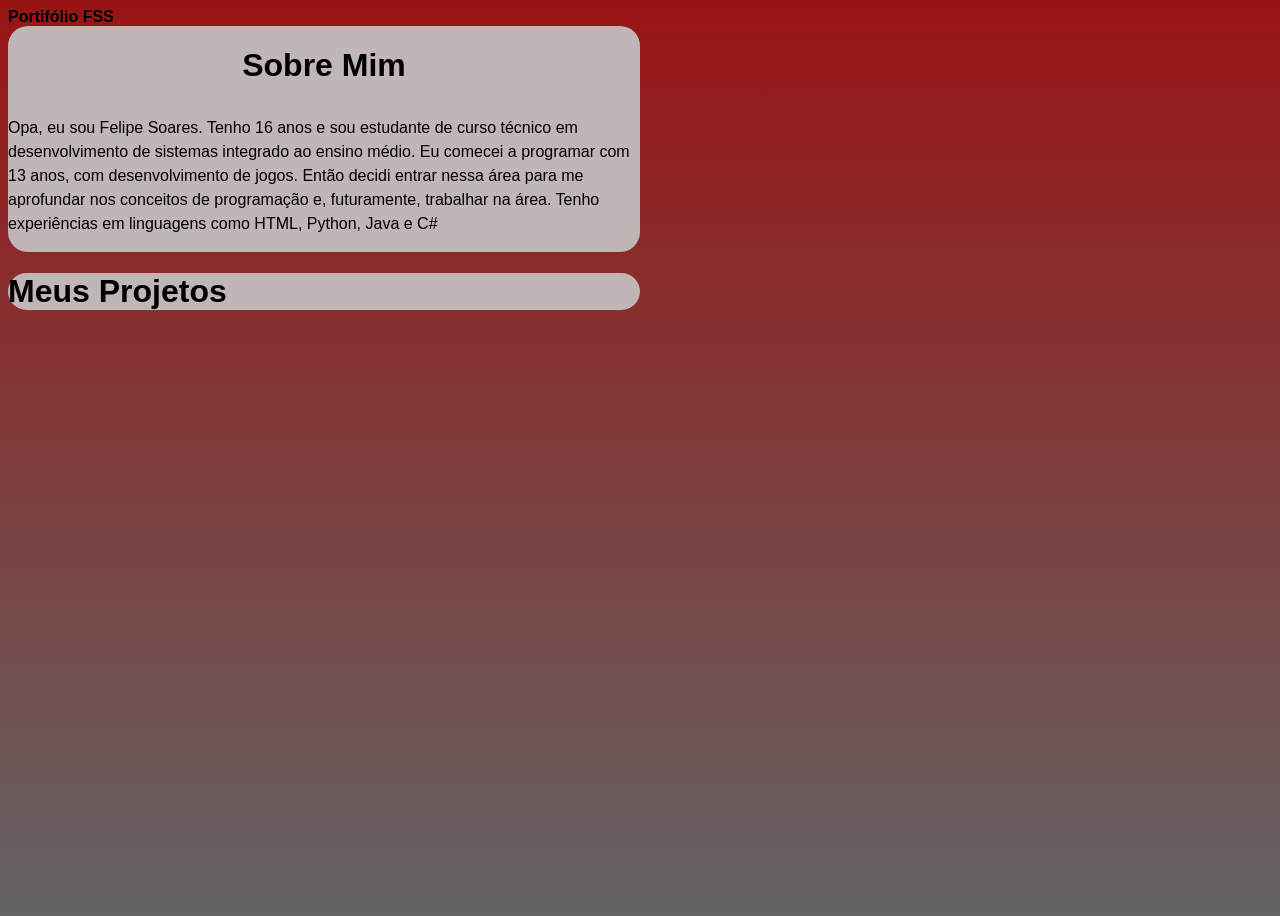
<file: index.html>
<!DOCTYPE html>

<head>
    <html lang="pt-bt"></html>
    <link rel="stylesheet" href="style.css">
    <meta charset="UTF-8">
    <title>Portifólio</title>
</head>

<body>
    <strong>Portifólio FSS</strong>
    <div class="container">

        <div id="sobre" class="card">
            <h1>Sobre Mim</h1>
            <p>Opa, eu sou Felipe Soares. Tenho 16 anos e sou estudante de curso técnico em desenvolvimento de sistemas integrado ao ensino médio.
                Eu comecei a programar com 13 anos, com desenvolvimento de jogos. Então decidi entrar nessa área para me aprofundar nos conceitos de programação e, futuramente, trabalhar na área.
                Tenho experiências em linguagens como HTML, Python, Java e C#</p>
        </div>

        <div id="projetos" class="card" onclick="window.location.href='portifolio.html'">
            <h1>Meus Projetos</h1>
        </div>
    </div>
</body>
</file>
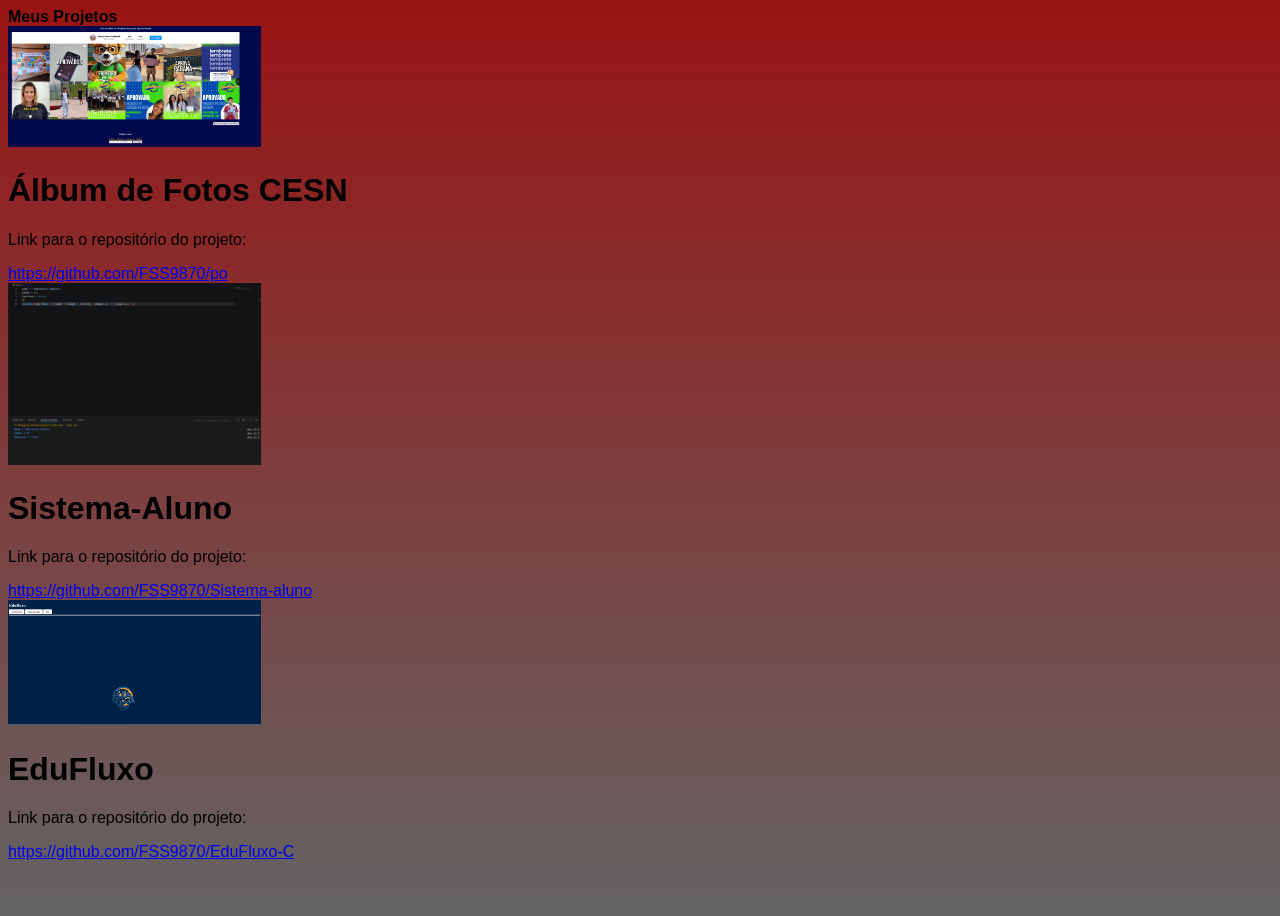
<file: portifolio.html>
<!DOCTYPE html>

<head>
    <html lang="pt-bt"></html>
    <link rel="stylesheet" href="style.css">
    <meta charset="UTF-8">
    <title>Projetos</title>
</head>

<body>
    <strong>Meus Projetos</strong>
    <div class="container">

        <div id="projeto1" class="Projetos">
            <img src="assets/Album.png" alt="Álbum de Fotos CESN">
            <h1>Álbum de Fotos CESN</h1>
            <p>Link para o repositório do projeto:</p>
            <a href="https://github.com/FSS9870/po">https://github.com/FSS9870/po</a>
        </div>

        <div id="projeto2" class="Projetos">
            <img src="assets/Sistema-Aluno.png" alt="Sistema-Aluno">
            <h1>Sistema-Aluno</h1>
            <p>Link para o repositório do projeto:</p>
            <a href="https://github.com/FSS9870/Sistema-aluno">https://github.com/FSS9870/Sistema-aluno</a>
        </div>

        <div id="projeto3" class="Projetos">
            <img src="assets/EduFluxo.png" alt="EduFluxo">
            <h1>EduFluxo</h1>
            <p>Link para o repositório do projeto:</p>
            <a href="https://github.com/FSS9870/EduFluxo-C">https://github.com/FSS9870/EduFluxo-C</a>
        </div>

    </div>
</body>
</file>
<file: style.css>
body {
    min-height: 100vh;
    background: linear-gradient(to bottom, #991414, #646464);
    font-family: Arial, sans-serif;
}

#sobre {
    align-items: center;
    justify-content: center;
    display: flex;
    flex-direction: column;
    width: 50%;
    background-color: #c0b6b6;
    border-radius: 20px;
}

#sobre p {
    font-size: 16px;
    line-height: 1.5;
    margin-top: 10px;
}

#projetos {
    background-image: url("https://neilpatel.com/wp-content/uploads/2019/09/codigos-html-para-paginas-web-1-1200x675.webp");
    align-items: center;
    justify-content: center;
    display: block;
    width: 50%;
    height: 50%;
    background-color: #c0b6b6;
    border-radius: 20px;
}

#Projetos {
    display:flex;
    align-items: flex-start;
    gap: 10px;   
}

.container img {
    width: 20%;
    height: 20%;
}
</file>
